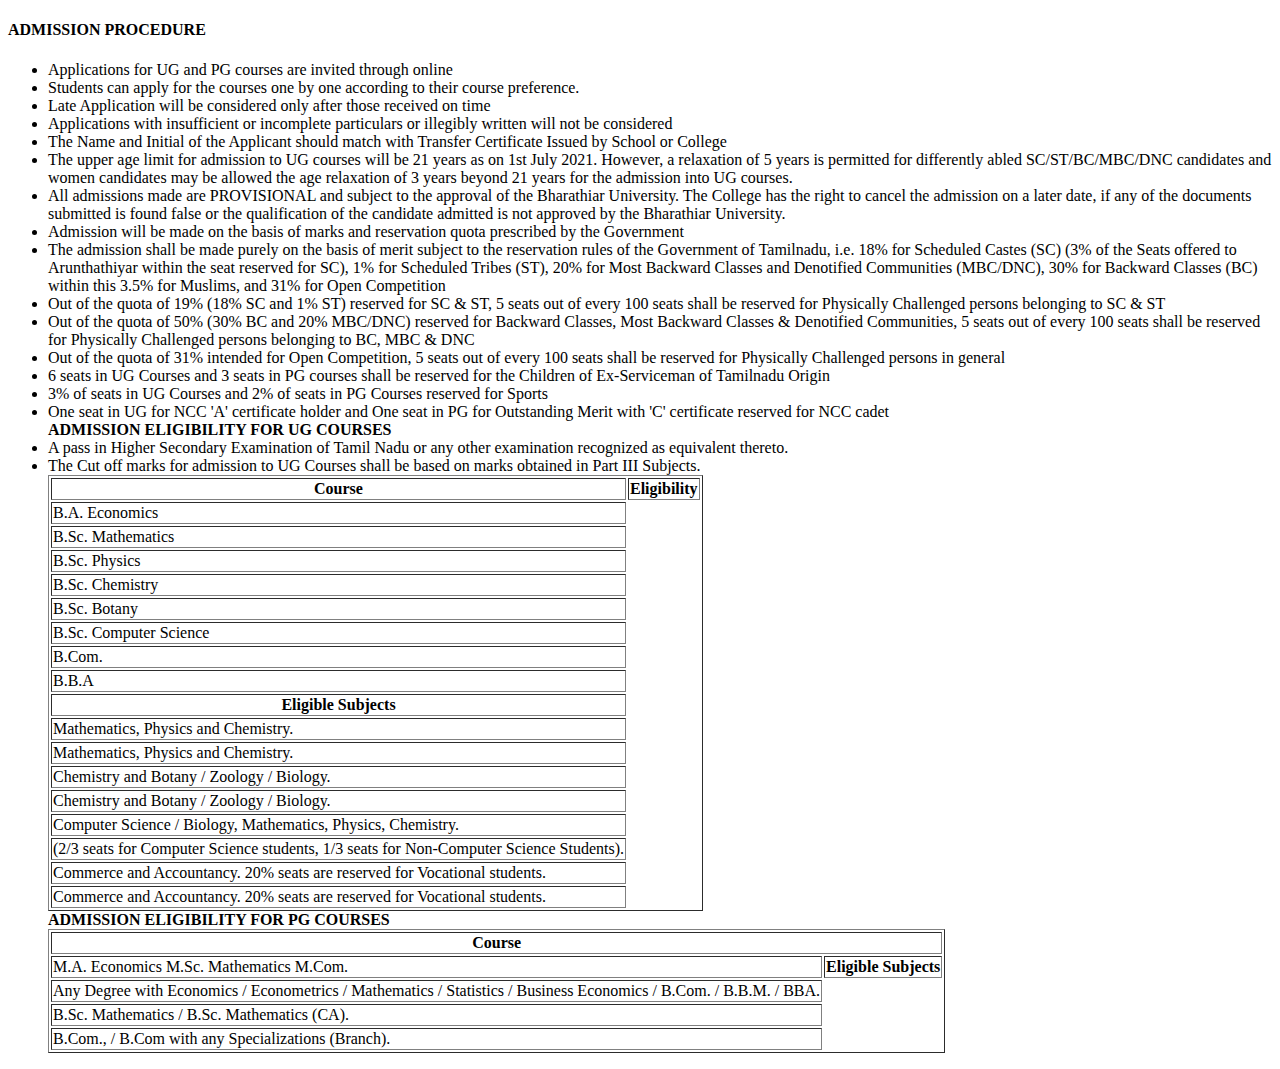
<file: templates/admission.html>
<!DOCTYPE html>
<html lang="en">
<head>
    <meta charset="UTF-8">
    <meta name="viewport" content="width=device-width, initial-scale=1.0">
    <title>ADMISSION PROCEDURE</title>
</head>
<body>
    <h4>ADMISSION PROCEDURE</h4>
    <ul type="disc">
        <li>Applications for UG and PG courses are invited through online</li>
        <li>Students can apply for the courses one by one according to their course preference.</li>
        <li> Late Application will be considered only after those received on time</li>
        <li>Applications with insufficient or incomplete particulars or illegibly written will not be considered</li>
        <li>The Name and Initial of the Applicant should match with Transfer Certificate Issued by School or College</li>
        <li>The upper age limit for admission to UG courses will be 21 years as on 1st July 2021. However, a relaxation of 5 years is permitted for differently abled 
        SC/ST/BC/MBC/DNC candidates and women candidates may be allowed the age relaxation of 3 years beyond 21 years for the admission into UG courses.</li>
        <li>All admissions made are PROVISIONAL and subject to the approval of the Bharathiar University. The College has the right to cancel the admission on a later date, if 
        any of the documents submitted is found false or the qualification of the candidate admitted is not approved by the Bharathiar University.</li>
        <li>   Admission will be made on the basis of marks and reservation quota prescribed by the Government</li>
        <li>The admission shall be made purely on the basis of merit subject to the reservation rules of the Government of Tamilnadu, i.e. 18% for Scheduled Castes (SC) 
        (3% of the Seats offered to Arunthathiyar within the seat reserved for SC), 1% for Scheduled Tribes (ST), 20% for Most Backward Classes and Denotified Communities (MBC/DNC), 30% for Backward Classes (BC) within this 3.5% for Muslims, and 31% for Open Competition</li>
        <li>  Out of the quota of 19% (18% SC and 1% ST) reserved for SC & ST, 5 seats out of every 100 seats shall be reserved for Physically Challenged persons belonging to SC & ST</li>
        <li>Out of the quota of 50% (30% BC and 20% MBC/DNC) reserved for Backward Classes, Most Backward Classes & Denotified Communities, 5 seats out of every 100  
        seats shall be reserved for Physically Challenged persons belonging to BC, MBC & DNC</li>
        <li>Out of the quota of 31% intended for Open Competition, 5 seats out of every 100 seats shall be reserved for Physically Challenged persons in general </li>
        <li>6 seats in UG Courses and 3 seats in PG courses shall be reserved for the Children of Ex-Serviceman of Tamilnadu Origin</li>
        <li>3% of seats in UG Courses and 2% of seats in PG Courses reserved for Sports</li>
        <li> One seat in UG for NCC 'A' certificate holder and One seat in PG for Outstanding Merit with 'C' certificate reserved for NCC cadet</li>
    <b>ADMISSION ELIGIBILITY FOR UG COURSES</b>
    <li>A pass in Higher Secondary Examination of Tamil Nadu or any other examination recognized as equivalent thereto.</li>
    <li>  The Cut off marks for admission to UG Courses shall be based on marks obtained in Part III Subjects.</li>
    </ol>
    <table border="1">
    <th colspan="2">Course</th>
    <th colspan="2">Eligibility</th>
    <tr>
        <td>B.A. Economics</td>
    </tr>
    <tr>
        <td>B.Sc. Mathematics</td>
    </tr>
    <tr>
        <td>B.Sc. Physics</td>
    </tr>
    <tr>
        <td>B.Sc. Chemistry</td>
    </tr>
    <tr>
        <td>B.Sc. Botany</td>
    </tr>
    <tr>
        <td>B.Sc. Computer Science</td>
    </tr>
    <tr>
        <td>B.Com.</td>
    </tr>
    <tr>
        <td>B.B.A</td>
    </tr>
       <th>Eligible Subjects</th>
    <tr>
        <td>Mathematics, Physics and Chemistry.</td>
    </tr>
    <tr>
            
            <td>Mathematics, Physics and Chemistry.</td>
    </tr>
    <tr>
            
            <td>Chemistry and Botany / Zoology / Biology.</td>
    </tr>
    <tr>
            
            <td>Chemistry and Botany / Zoology / Biology.</td>
    </tr>    
    <tr>
            
            <td>Computer Science / Biology, Mathematics, Physics, Chemistry.</td>
    </tr>
    <tr>
            
            <td>(2/3 seats for Computer Science students, 1/3 seats for Non-Computer Science Students).</td>
    </tr>
    <tr>
           <td> Commerce and Accountancy. 20% seats are reserved for Vocational students.</td>
    </tr>
    <tr>
            
           <td> Commerce and Accountancy. 20% seats are reserved for Vocational students.</td>
    </tr>
    </table>
    <b>ADMISSION ELIGIBILITY FOR PG COURSES</b>
    <table border="1">
    <th colspan="2">Course</th>
<tr>
    <td>
M.A. Economics

M.Sc. Mathematics

M.Com.
</td>
<th colspan="2">
Eligible Subjects
</th>
<tr>
    <td>
Any Degree with Economics / Econometrics / Mathematics / Statistics / Business Economics / B.Com. / B.B.M. / BBA.
    </td>
</tr>
<tr>
    <td>
B.Sc. Mathematics / B.Sc. Mathematics (CA).
</td>
</tr>
<tr>
    <td>
B.Com., / B.Com with any Specializations (Branch).
    </td>
</table>
</body>
</html>
</file>
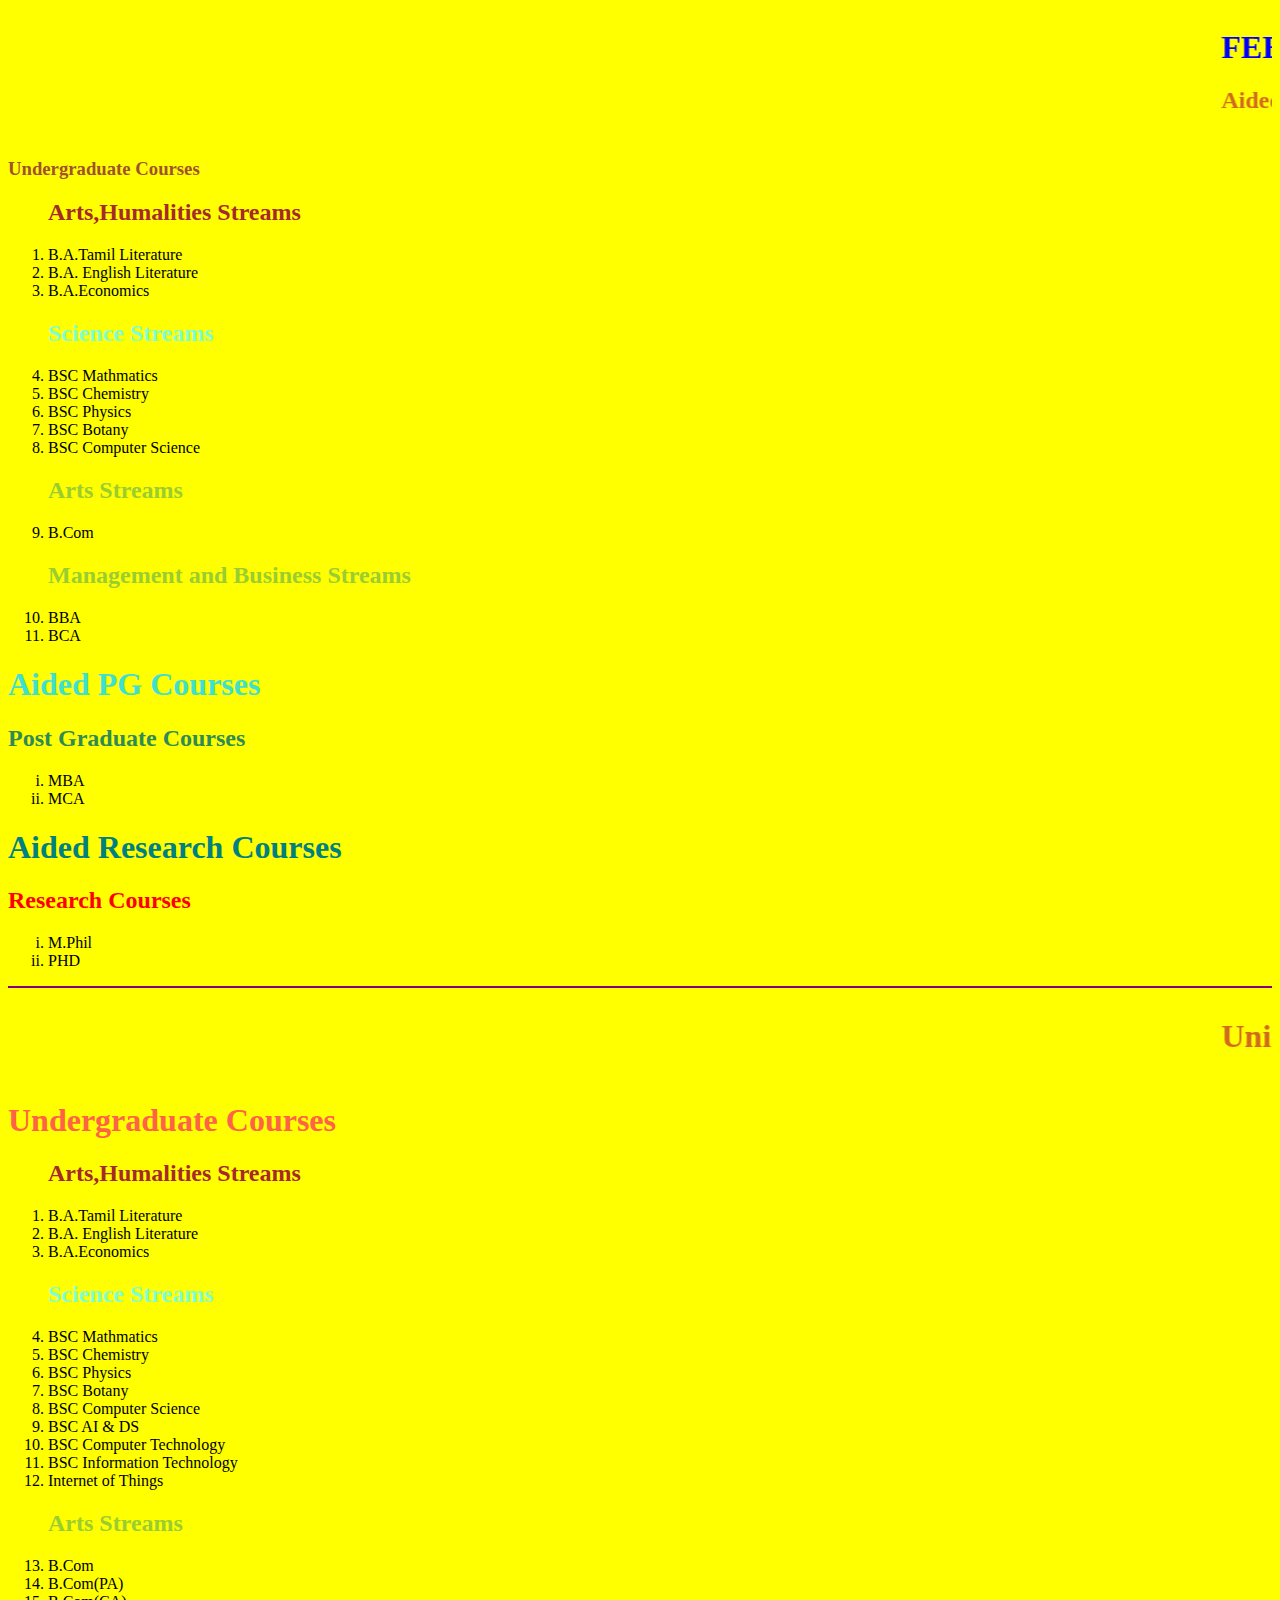
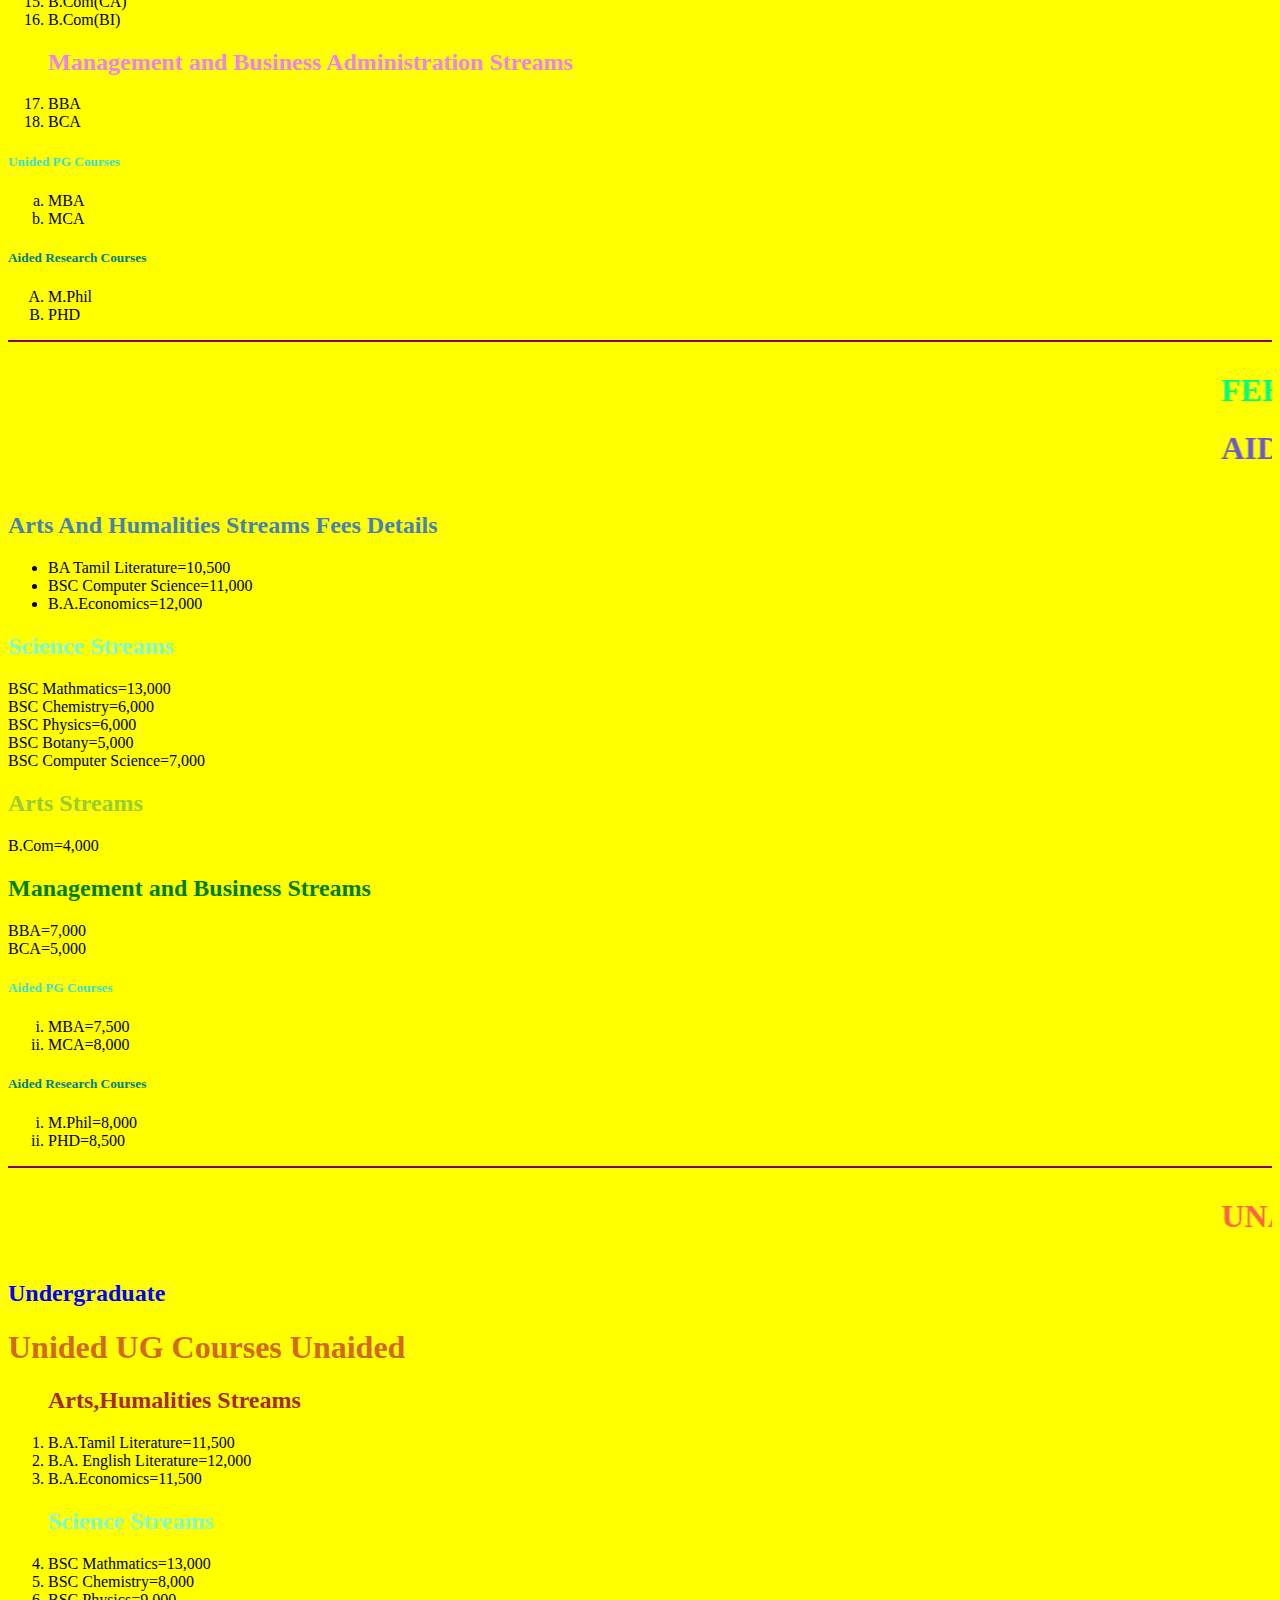
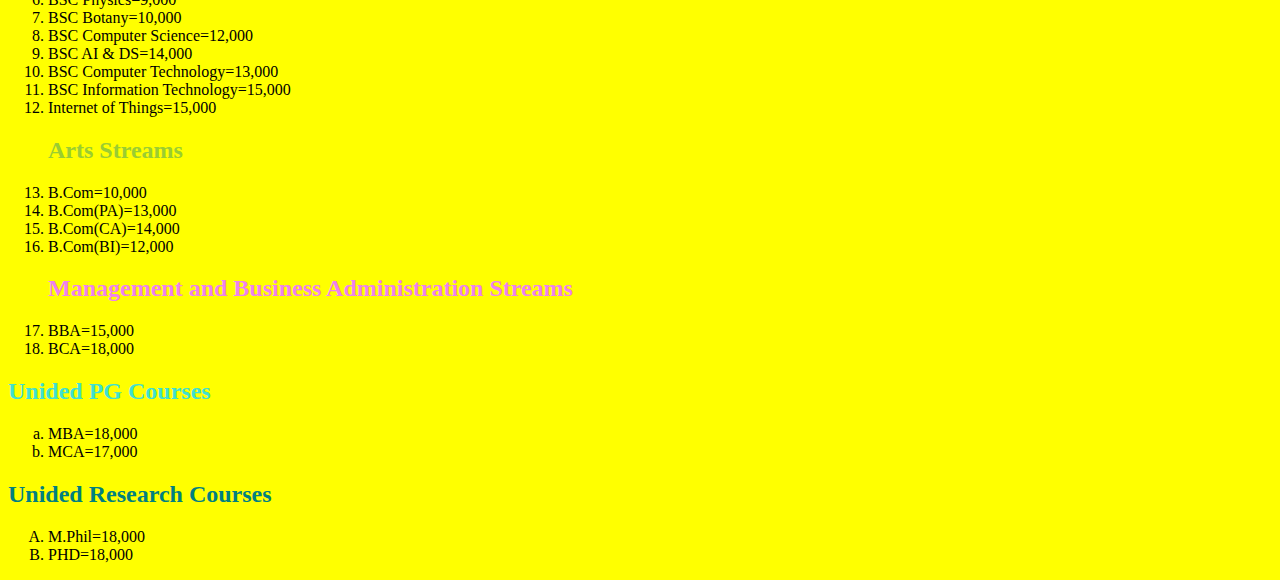
<file: templates/fees structure.html>
<!DOCTYPE html>
<html lang="en">
<head>
    <meta charset="UTF-8">
    <meta name="viewport" content="width=device-width, initial-scale=1.0">
    <title>Fees Structure</title>
</head>
<body bgcolor="yellow">
    <marquee dir="right">
    <h1 style="color:blue">FEES STRUCTURE</h1>
    <h2 style="color: chocolate;">Aided UG Courses</h2>
    </marquee>
    <h3 style="color: sienna;"><b>Undergraduate Courses</b></h3>
    <ol type="1">
        <h2 style="color: brown;">Arts,Humalities Streams</h2>
        <li>B.A.Tamil Literature</li>
        <li>B.A. English Literature</li>
        <li>B.A.Economics</li>
        <h2 style="color: aquamarine;">Science Streams</h2>
        <li>BSC Mathmatics</li>
        <li>BSC Chemistry</li>
        <li>BSC Physics</li>
        <li>BSC Botany</li>
        <li>BSC Computer Science</li>
        <h2 style="color: yellowgreen;">Arts Streams</h2>
        <li>B.Com</li>
        <h2 style="color: yellowgreen;">Management and Business Streams</h2>
        <li>BBA</li>
        <li>BCA</li>
    </ol>
    <h1 style="color: turquoise;">Aided PG Courses</h1>
    <h2 style="color: seagreen;"><b>Post Graduate Courses</b></h2>
    <ol type="i">
        <li>MBA</li>
        <li>MCA</li>
    </ol>
    <h1 style="color: teal;">Aided Research Courses</h1>
    <h2 style="color: red;"><b>Research Courses</b></h2>
  
    <ol type="i">
        <li>M.Phil</li>
        <li>PHD</li>
    </ol>
    <hr color="purple">
<marquee dir="left">
    <h1 style="color: chocolate;">Unided UG Courses </h1>
</marquee>
<h1 style="color: tomato;">Undergraduate Courses</h1>
    <ol type="1">
        <h2 style="color: brown;">Arts,Humalities Streams</h2>
        <li>B.A.Tamil Literature</li>
        <li>B.A. English Literature</li>
        <li>B.A.Economics</li>
        <h2 style="color: aquamarine;">Science Streams</h2>
        <li>BSC Mathmatics</li>
        <li>BSC Chemistry</li>
        <li>BSC Physics</li>
        <li>BSC Botany</li>
        <li>BSC Computer Science</li>
        <li>BSC AI & DS</li>
        <li>BSC Computer Technology</li>
        <li>BSC Information Technology</li>
        <li>Internet of Things</li>
        <h2 style="color: yellowgreen;">Arts Streams</h2>
        <li>B.Com</li>
        <li>B.Com(PA)</li>
        <li>B.Com(CA)</li>
        <li>B.Com(BI)</li>
        <h2 style="color: violet;">Management and Business Administration Streams</h2>
        <li>BBA</li>
        <li>BCA</li>
    </ol>
    <h5 style="color: turquoise;">Unided PG Courses</h5>
    <ol type="a">
        <li>MBA</li>
        <li>MCA</li>
    </ol>
    <h5 style="color: teal;">Aided Research Courses</h5>
    <ol type="A">
        <li>M.Phil</li>
        <li>PHD</li>
    </ol>
    <hr color="purple">
    <marquee>
        <h1 dir="right" style="color: springgreen;">FEES STRUCTURE</h1>
    <h1 style="color: slateblue;">AIDED COURSES DETAILS</h1>
    </marquee>
    <h2 style="color: steelblue;">Arts And Humalities Streams Fees Details</h2>
    <ul type="disc">
        <li>BA Tamil Literature=10,500</li>
        <li>BSC Computer Science=11,000</li>
        <li>B.A.Economics=12,000</li>
    </ul>
    <h2 style="color: aquamarine;">Science Streams</h2>
    <li>BSC Mathmatics=13,000</li>
    <li>BSC Chemistry=6,000</li>
    <li>BSC Physics=6,000</li>
    <li>BSC Botany=5,000</li>
    <li>BSC Computer Science=7,000</li>
    <h2 style="color: yellowgreen;">Arts Streams</h2>
    <li>B.Com=4,000</li>
    <h2 style="color: green;">Management and Business Streams</h2>
    <li>BBA=7,000</li>
    <li>BCA=5,000</li>
    <h5 style="color: turquoise;">Aided PG Courses</h5>
    <ol type="i">
        <li>MBA=7,500</li>
        <li>MCA=8,000</li>
    </ol>
    <h5 style="color: teal;">Aided Research Courses</h5>
    <ol type="i">
        <li>M.Phil=8,000</li>
        <li>PHD=8,500</li>
    </ol>
    <hr color="purple">

    <marquee dir="left">
        <h1 style="color: tomato;">UNAIDED COURSES DETAILS</h1>
    </marquee>
    <h2 style="color: blue;"><b>Undergraduate</b></h2>
    <h1 style="color: chocolate;">Unided UG Courses Unaided</h1>
    <ol type="1">
        <h2 style="color: brown;">Arts,Humalities Streams</h2>
        <li>B.A.Tamil Literature=11,500</li>
        <li>B.A. English Literature=12,000</li>
        <li>B.A.Economics=11,500</li>
        <h2 style="color: aquamarine;">Science Streams</h2>
        <li>BSC Mathmatics=13,000</li>
        <li>BSC Chemistry=8,000</li>
        <li>BSC Physics=9,000</li>
        <li>BSC Botany=10,000</li>
        <li>BSC Computer Science=12,000</li>
        <li>BSC AI & DS=14,000</li>
        <li>BSC Computer Technology=13,000</li>
        <li>BSC Information Technology=15,000</li>
        <li>Internet of Things=15,000</li>
        <h2 style="color: yellowgreen;">Arts Streams</h2>
        <li>B.Com=10,000</li>
        <li>B.Com(PA)=13,000</li>
        <li>B.Com(CA)=14,000</li>
        <li>B.Com(BI)=12,000</li>
        <h2 style="color: violet;">Management and Business Administration Streams</h2>
        <li>BBA=15,000</li>
        <li>BCA=18,000</li>
    </ol>
    <h2 style="color: turquoise;">Unided PG Courses</h2>
    <ol type="a">
        <li>MBA=18,000</li>
        <li>MCA=17,000</li>
    </ol>
    <h2 style="color: teal;">Unided Research Courses</h2>
    <ol type="A">
        <li>M.Phil=18,000</li>
        <li>PHD=18,000</li>
    </ol>

</body>
</html>
</file>
